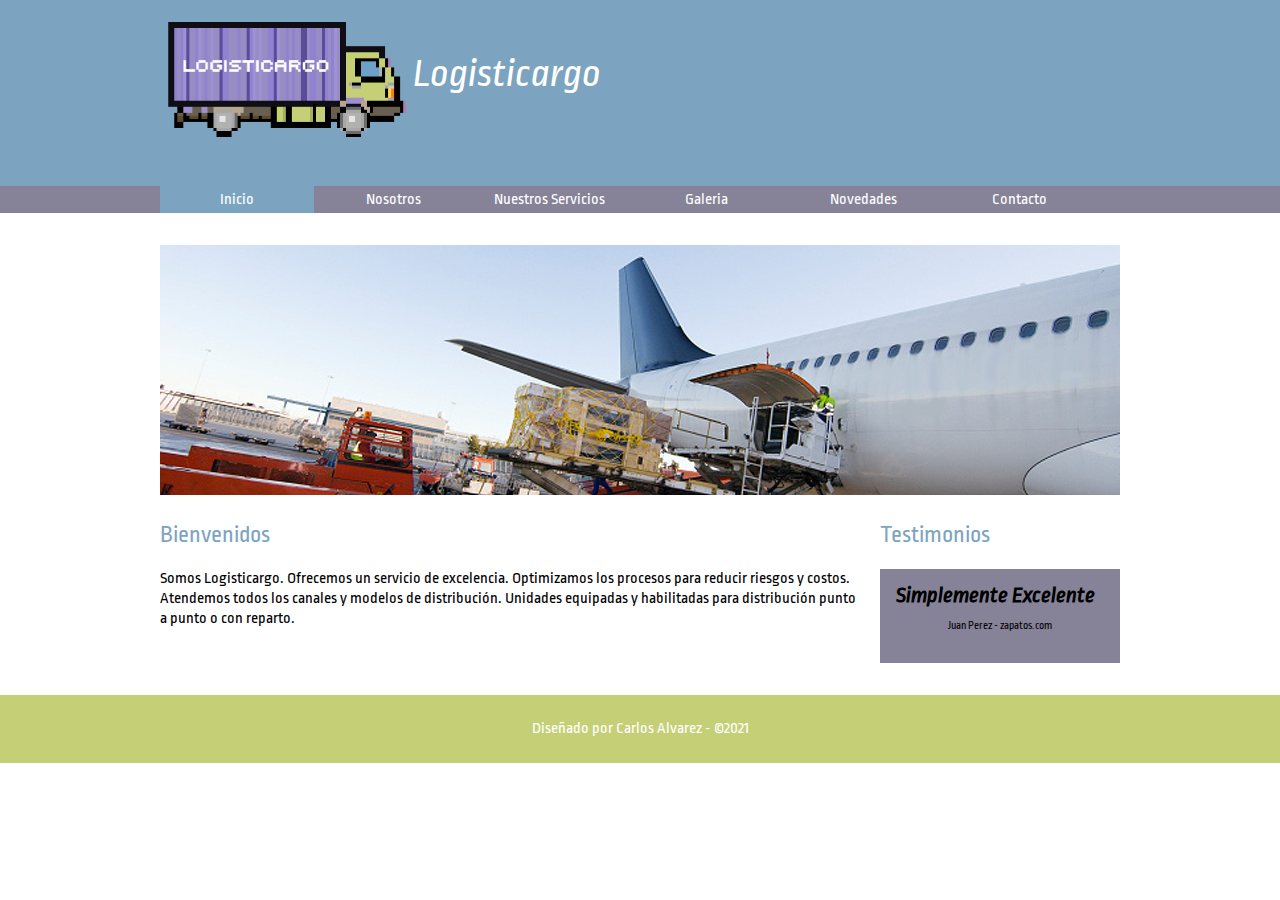
<file: index.html>
<!DOCTYPE html>
<html lang="en">
<head>
    <meta charset="UTF-8">
    <meta http-equiv="X-UA-Compatible" content="IE=edge">
    <meta name="viewport" content="width=device-width, initial-scale=1.0">
    <title>Logisticarga</title>
    <link rel="stylesheet" href="css/normalize.css">
    <link rel="stylesheet" href="css/transporte.css">
    <link rel="preconnect" href="https://fonts.googleapis.com">
    <link rel="preconnect" href="https://fonts.gstatic.com" crossorigin>
    <link href="https://fonts.googleapis.com/css2?family=Ropa+Sans&display=swap" rel="stylesheet"> 
</head>
<body>
    <header>
            <div class="holder">
                <img src="img/logo.png" width="250" alt="Logisticarga">
                <h1>Logisticargo</h1>
            </div>
    </header>
    <nav>
        <ul class="holder">
            <li><a class='activo' href="index.html">Inicio</a></li>
            <li><a href="nosotros.html">Nosotros</a></li>
            <li><a href="servicios.html">Nuestros Servicios</a></li>
            <li><a href="galeria.html">Galeria</a></li>
            <li><a href="novedades.html">Novedades</a></li>
            <li><a href="contacto">Contacto</a></li>
        </ul> 
    </nav>
    <main class="holder">
        <div class="homeimg">
            <img src="img/home/img01.jpg" alt="Avión">
        </div>
        <div class="columnas">
            <div class="bienvenidos left">
                <h2>Bienvenidos</h2>
                <p>Somos Logisticargo. Ofrecemos un servicio de excelencia.
                    Optimizamos los procesos para reducir riesgos y costos.
                    Atendemos todos los canales y modelos de distribución.
                    Unidades equipadas y habilitadas para distribución punto a punto o con reparto.</p>
            </div>
            <div class="testimonios right">
                <h2>Testimonios</h2>
                <div class="testimonio">
                    <span class="cita">Simplemente Excelente</span>
                    <span class="autor">Juan Perez - zapatos.com</span>
                </div>
            </div>
    </main>
    <footer>
        <p>Diseñado por Carlos Alvarez - &copy;2021</p>
    </footer>
    
</body>
</html>
</file>
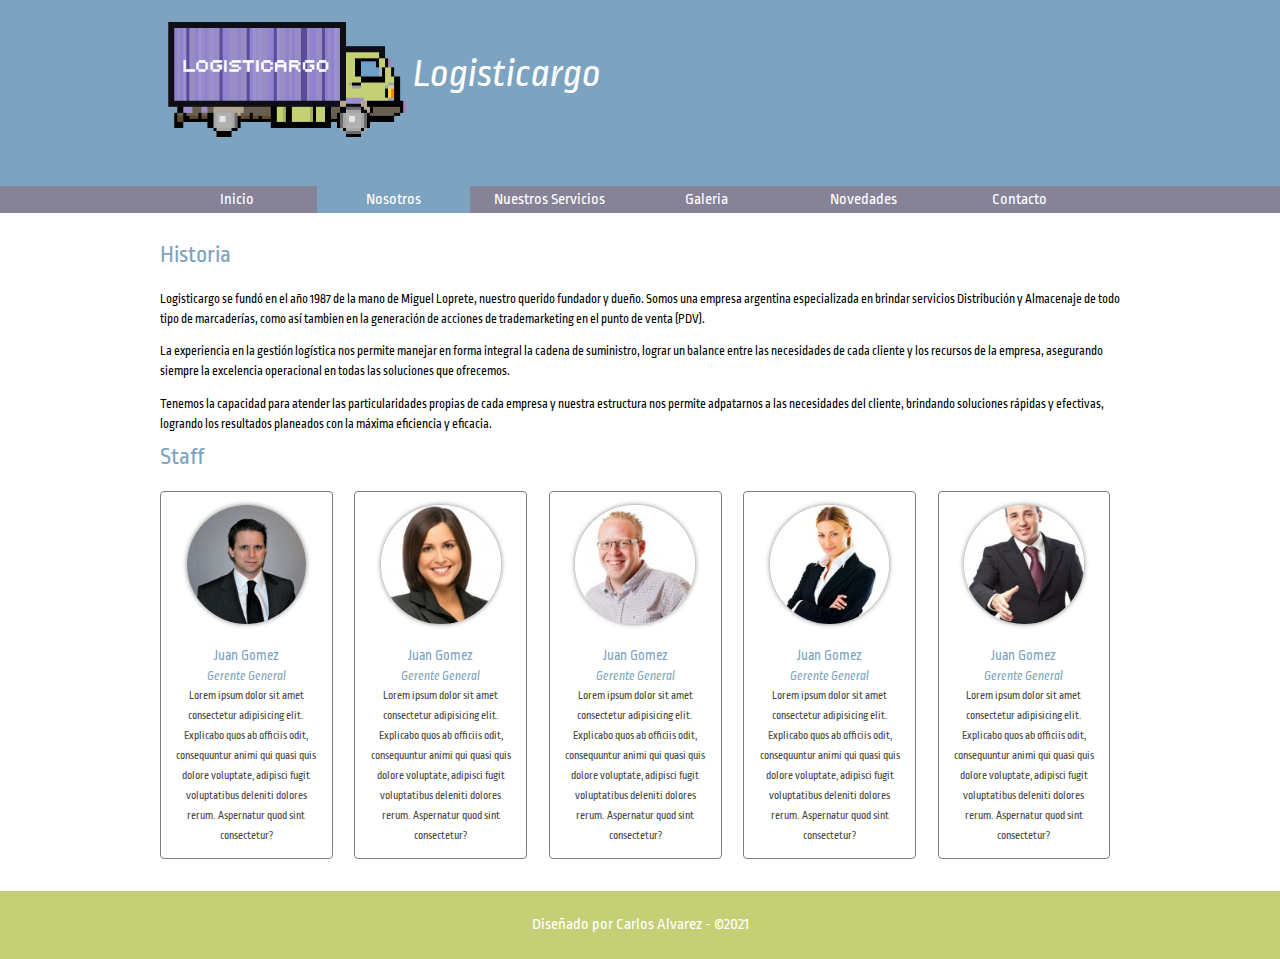
<file: nosotros.html>
<!DOCTYPE html>
<html lang="en">
<head>
    <meta charset="UTF-8">
    <meta http-equiv="X-UA-Compatible" content="IE=edge">
    <meta name="viewport" content="width=device-width, initial-scale=1.0">
    <title>Logisticarga</title>
    <link rel="stylesheet" href="css/normalize.css">
    <link rel="stylesheet" href="css/transporte.css">
    <link rel="preconnect" href="https://fonts.googleapis.com">
    <link rel="preconnect" href="https://fonts.gstatic.com" crossorigin>
    <link href="https://fonts.googleapis.com/css2?family=Ropa+Sans&display=swap" rel="stylesheet"> 
</head>
<body>
    <header>
            <div class="holder">
                <img src="img/logo.png" width="250" alt="Logisticarga">
                <h1>Logisticargo</h1>
            </div>
    </header>
    <nav>
        <ul class="holder">
            <li><a href="index.html">Inicio</a></li>
            <li><a class='activo' href="nosotros.html">Nosotros</a></li>
            <li><a href="servicios.html">Nuestros Servicios</a></li>
            <li><a href="galeria.html">Galeria</a></li>
            <li><a href="novedades.html">Novedades</a></li>
            <li><a href="contacto">Contacto</a></li>
        </ul> 
    </nav>
    <main class="holder">
        <div class="historia">
            <h2>Historia</h2>
            <p>Logisticargo se fundó en el año 1987 de la mano de Miguel Loprete, nuestro querido fundador y dueño. Somos una empresa argentina especializada en brindar servicios Distribución y Almacenaje de todo tipo de marcaderías, como así tambien en la generación de acciones de trademarketing en el punto de venta (PDV).
            </p>

            <p> La experiencia en la gestión logística nos permite manejar en forma integral la cadena de suministro, lograr un balance entre las necesidades de cada cliente y los recursos de la empresa, asegurando siempre la excelencia operacional en todas las soluciones que ofrecemos.
            </p>    
            
            <p>Tenemos la capacidad para atender las particularidades propias de cada empresa y nuestra estructura nos permite adpatarnos a las necesidades del cliente, brindando soluciones rápidas y efectivas, logrando los resultados planeados con la máxima eficiencia y eficacia.
            </p>
            
        </div>
        <div class="staff">
            <h2>Staff</h2>
            <div class="personas">
                <div class="persona">
                    <img src="img/nosotros/nosotros1.jpg" alt="Juan Gomez">
                    <h5>Juan Gomez</h5>
                    <h6>Gerente General</h6>
                    <p>Lorem ipsum dolor sit amet consectetur adipisicing elit. Explicabo quos ab officiis odit,
                        consequuntur animi qui quasi quis dolore voluptate, adipisci fugit voluptatibus deleniti dolores
                        rerum. Aspernatur quod sint consectetur?</p>
                </div>
                <div class="persona">
                    <img src="img/nosotros/nosotros2.jpg" alt="Juan Gomez">
                    <h5>Juan Gomez</h5>
                    <h6>Gerente General</h6>
                    <p>Lorem ipsum dolor sit amet consectetur adipisicing elit. Explicabo quos ab officiis odit,
                        consequuntur animi qui quasi quis dolore voluptate, adipisci fugit voluptatibus deleniti dolores
                        rerum. Aspernatur quod sint consectetur?</p>
                </div>
                <div class="persona">
                    <img src="img/nosotros/nosotros3.jpg" alt="Juan Gomez">
                    <h5>Juan Gomez</h5>
                    <h6>Gerente General</h6>
                    <p>Lorem ipsum dolor sit amet consectetur adipisicing elit. Explicabo quos ab officiis odit,
                        consequuntur animi qui quasi quis dolore voluptate, adipisci fugit voluptatibus deleniti dolores
                        rerum. Aspernatur quod sint consectetur?</p>
                </div>
                <div class="persona">
                    <img src="img/nosotros/nosotros4.jpg" alt="Juan Gomez">
                    <h5>Juan Gomez</h5>
                    <h6>Gerente General</h6>
                    <p>Lorem ipsum dolor sit amet consectetur adipisicing elit. Explicabo quos ab officiis odit,
                        consequuntur animi qui quasi quis dolore voluptate, adipisci fugit voluptatibus deleniti dolores
                        rerum. Aspernatur quod sint consectetur?</p>
                </div>
                <div class="persona">
                    <img src="img/nosotros/nosotros5.jpg" alt="Juan Gomez">
                    <h5>Juan Gomez</h5>
                    <h6>Gerente General</h6>
                    <p>Lorem ipsum dolor sit amet consectetur adipisicing elit. Explicabo quos ab officiis odit,
                        consequuntur animi qui quasi quis dolore voluptate, adipisci fugit voluptatibus deleniti dolores
                        rerum. Aspernatur quod sint consectetur?</p>
                </div>
            </div>
        </div>
    </main>
    <footer>
        <p>Diseñado por Carlos Alvarez - &copy;2021</p>
    </footer>
    
</body>
</html>
</file>
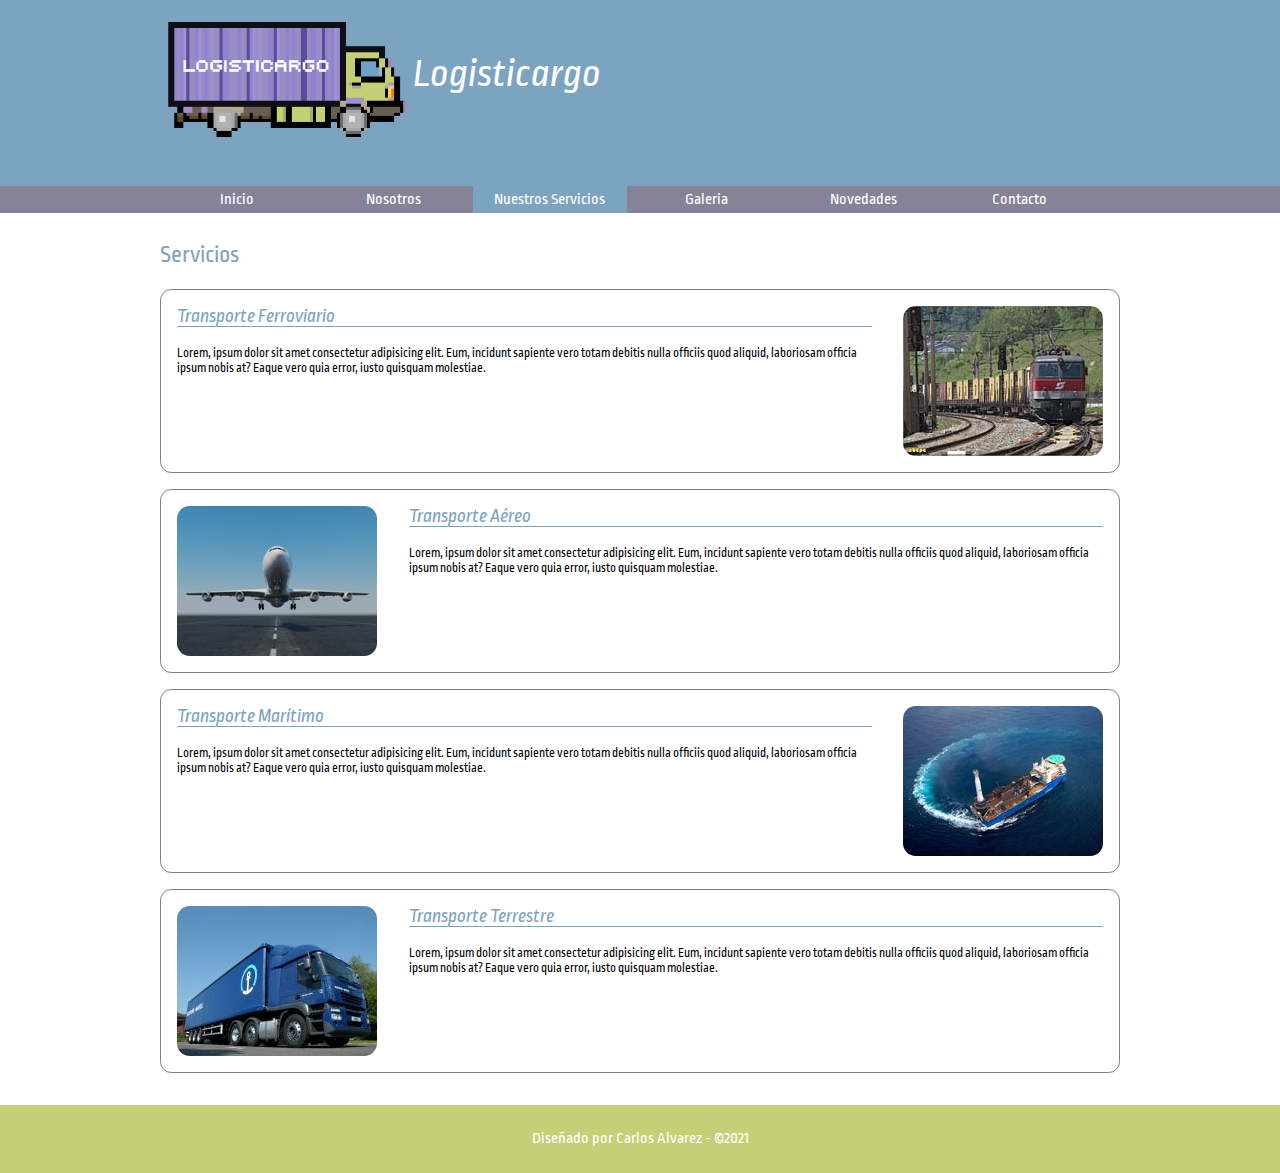
<file: servicios.html>
<!DOCTYPE html>
<html lang="en">
<head>
    <meta charset="UTF-8">
    <meta http-equiv="X-UA-Compatible" content="IE=edge">
    <meta name="viewport" content="width=device-width, initial-scale=1.0">
    <title>Logisticarga</title>
    <link rel="stylesheet" href="css/normalize.css">
    <link rel="stylesheet" href="css/transporte.css">
    <link rel="preconnect" href="https://fonts.googleapis.com">
    <link rel="preconnect" href="https://fonts.gstatic.com" crossorigin>
    <link href="https://fonts.googleapis.com/css2?family=Ropa+Sans&display=swap" rel="stylesheet"> 
</head>
<body>
    <header>
            <div class="holder">
                <img src="img/logo.png" width="250" alt="Logisticarga">
                <h1>Logisticargo</h1>
            </div>
    </header>
    <nav>
        <ul class="holder">
            <li><a href="index.html">Inicio</a></li>
            <li><a href="nosotros.html">Nosotros</a></li>
            <li><a class='activo' href="servicios.html">Nuestros Servicios</a></li>
            <li><a href="galeria.html">Galeria</a></li>
            <li><a href="novedades.html">Novedades</a></li>
            <li><a href="contacto">Contacto</a></li>
        </ul> 
    </nav>
    <main class="holder">
        <h2>Servicios</h2>
        <div class="servicio">
            <img src="img/servicios/ferroviario.jpg" alt="Tren">
            <div class="info">
                <h4>Transporte Ferroviario</h4>
                <p>Lorem, ipsum dolor sit amet consectetur adipisicing elit. Eum, incidunt sapiente vero totam debitis
                    nulla officiis quod aliquid, laboriosam officia ipsum nobis at? Eaque vero quia error, iusto
                    quisquam molestiae.</p>
            </div>
        </div>
        <div class="servicio">
            <img src="img/servicios/aereo.jpg" alt="Avión">
            <div class="info">
                <h4>Transporte Aéreo</h4>
                <p>Lorem, ipsum dolor sit amet consectetur adipisicing elit. Eum, incidunt sapiente vero totam debitis
                    nulla officiis quod aliquid, laboriosam officia ipsum nobis at? Eaque vero quia error, iusto
                    quisquam molestiae.</p>
            </div>
        </div>
        <div class="servicio">
            <img src="img/servicios/maritimo.jpg" alt="Barco">
            <div class="info">
                <h4>Transporte Marítimo</h4>
                <p>Lorem, ipsum dolor sit amet consectetur adipisicing elit. Eum, incidunt sapiente vero totam debitis
                    nulla officiis quod aliquid, laboriosam officia ipsum nobis at? Eaque vero quia error, iusto
                    quisquam molestiae.</p>
            </div>
        </div>
        <div class="servicio">
            <img src="img/servicios/terrestre.jpg" alt="Camión">
            <div class="info">
                <h4>Transporte Terrestre</h4>
                <p>Lorem, ipsum dolor sit amet consectetur adipisicing elit. Eum, incidunt sapiente vero totam debitis
                    nulla officiis quod aliquid, laboriosam officia ipsum nobis at? Eaque vero quia error, iusto
                    quisquam molestiae.</p>
            </div>
        </div>
    </main>
    <footer>
        <p>Diseñado por Carlos Alvarez - &copy;2021</p>
    </footer>
    
</body>
</html>
</file>
<file: css/transporte.css>
/* font-family: 'Ropa Sans', sans-serif; */
/*colores verde #c5cf76 y lila #868298 */

body{
    font-family: 'Ropa Sans', sans-serif;
    font-size: 16px;
    line-height: 20px;
}

header{
    background-color: #7ca4c0;
    padding: 1em 0;
}

header h1{
    color: white;
    font-size: 2.5em;
    font-style: italic;
    font-weight: 100;
    display: inline-flex;
    position: relative;
    bottom: 60px;
}

nav{
    background-color: #868298;
    margin-bottom: 2em;
}

nav ul{
    list-style: none;
    margin: 0;
    padding: 0;
}

nav ul li{
    display: inline-block;
    width: 16%;
}

nav ul li a{
    color: white;
    text-decoration: none;
    text-align: center;
    display: block;
    padding: 0.2em 0.4em;   
}

nav ul li a:hover{
    background-color: rgba(0,0,0,0.2);
}

footer{
    background-color:#c5cf76;
    cLear: both;
    color: white;
    padding: 0.5em 0;
    margin-top: 2em;
    text-align: center;
}

nav ul li a.activo{
    background-color:#7ca4c0 ;
}

.holder{
    max-width: 960px;
    margin: 0 auto;
}

h2 {
    color      : #7ca4c0;
    font-weight: 400;
    margin     : 0 0 1em;
}

.left {
    float: left;
}

.right {
    float: right;
}

.homeimg{
    margin-bottom: 1.5em;
}

.homeimg img {
    width: 100%;
}

.columnas {
    overflow: hidden;
}

.bienvenidos,
.testimonios {
    box-sizing: border-box;
}

.bienvenidos {
    width        : 75%;
    padding-right: 1.5em;
}

.testimonios {
    width: 25%;
}

.testimonio {
    background-color: #868298;
    padding         : 1em;
}

.testimonio .cita {
    font-weight: bold;
    font-style : italic;
    font-size  : 1.4em;
    display    : block;
}

.testimonio .autor {
    font-size : 0.7em;
    text-align: center;
    margin    : 1em 0;
    display   : block;
}

/*termina el home*/

/*inicio nosotros*/
.historia p {
    font-size: 0.8em;
}

.personas {
    overflow: hidden;
}

.persona {
    width        : 18%;
    border       : 1px solid gray;
    border-radius: 0.25em;
    float        : left;
    margin-left  : 2.25%;
    box-sizing   : border-box;
    text-align   : center;
}

.persona img {
    border-radius: 50%;
    box-shadow   : 0 0 5px rgba(0, 0, 0, 0.5);
    margin       : 0.8em 0 1em;
    max-width    : 70%;
}

.persona h5,
.persona h6 {
    text-align : center;
    font-weight: normal;
    color      : #7ca4c0;
    margin     : 0;
}

.persona h5 {
    font-size: 0.9em;
}

.persona h6 {
    font-size : 0.8em;
    font-style: italic;
}

.persona p {
    font-size: 0.7em;
    color    : #444;
    margin   : 0 1em 1em;
}

.persona:first-child {
    margin-left: 0;
}

/* fin de nosotros */

/* inicio servicios */

.servicio {
    border       : 1px solid gray;
    border-radius: 0.7em;
    margin       : 1em 0;
    padding      : 1em;
    overflow     : hidden;
}

.servicio .info {
    width: 75%;
}

.servicio .info h4 {
    color        : #7ca4c0;
    font-size    : 1.2em;
    font-style   : italic;
    font-weight  : 500;
    margin       : 0 0 1em;
    border-bottom: 1px solid #7ca4c0;
}

.servicio .info p {
    font-size  : 0.8em;
    line-height: 1.2em;
}

.servicio img {
    border-radius: 0.8em;
}

.servicio:nth-child(even) img {
    float : right;
    margin: 0 0 0 1em;
}

.servicio:nth-child(even) .info {
    float: left;
}

.servicio:nth-child(odd) img {
    float : left;
    margin: 0 1em 0 0;
}

.servicio:nth-child(odd) .info {
    float: right;
}
</file>
